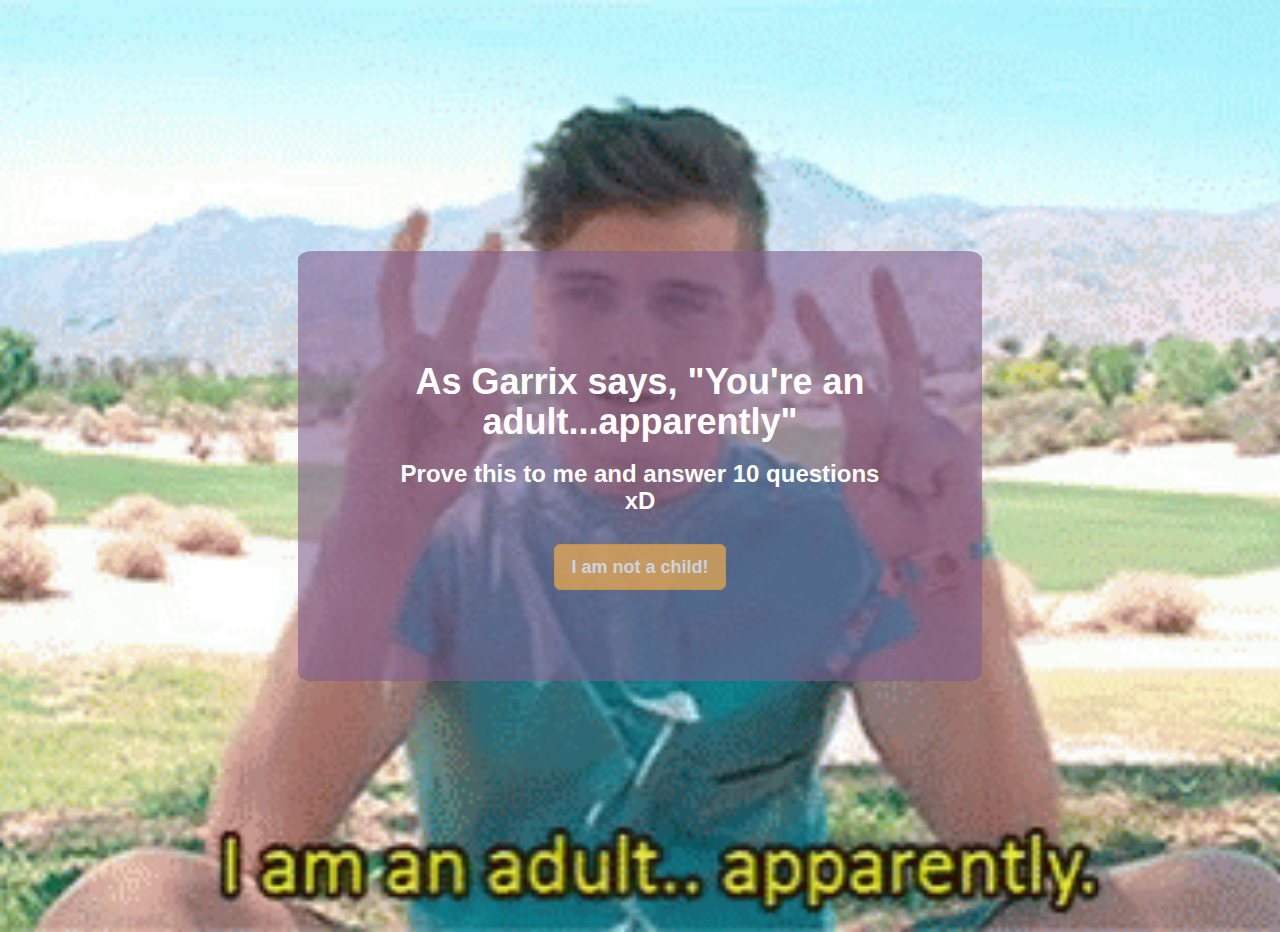
<file: minigame.html>
<!DOCTYPE html>
<html>
    <head>
        <title>Happy Birthday Bitch :D</title>
        <script type="text/javascript" src="Bootstrap/js/jquery-3.5.1.min.js"></script>
        <script type="text/javascript" src="Bootstrap/js/bootstrap.min.js"></script>
        <link rel="stylesheet" type="text/css" href="style.css">
        <script src="scripting.js"></script>
        <meta charset="UTF-8">
        <meta name="viewport" content="width=device-width, initial-scale=1.0">
        <link rel="stylesheet" type="text/css" href="Bootstrap/css/bootstrap.min.css">
    </head>
    <body>
        <div class="game_page">
            <div class="container">
                <div class="t2" id="intro_to_minigame">
                    <h1><strong>As Garrix says, "You're an adult...apparently"</strong></h1>
                    <h3><strong>Prove this to me and answer 10 questions xD</strong></h3>
                    <br>
                    <button class="btn btn-lg btn-warning" onclick="startgame()">
                        <strong>I am not a child!</strong>
                    </button>
                </div>
                <div class="timer" id="timer">
                    <h2><strong>Time Left</strong></h2>
                    <h2 id="time">2 : 00</h2>
                    <input type="number" id="maxmin" value="1" hidden>
                    <input type="number" id="maxsec" value="60" hidden>
                </div>
                <div class="quiz" id="minigame">
                    <div class="tab form-group-lg" id="tab1">
                        <h3><strong>Q1. Who is the mother of the artist, who painted the world's oldest oil painting?</strong></h3><br>
                        <input type="text" name="q1" placeholder="Type your answer here" class="form-control" autocomplete="off" required><br>
                        <button class="btn btn-lg btn-primary center-block" onclick="questions(1)">Next >></button>
                    </div>
                    <div class="tab form-group-lg" id="tab2">
                        <h3><strong>Q2. What is the hobby of the inventor of 'heliography'?</strong></h3><br>
                        <input type="text" name="q2" placeholder="Type your answer here" class="form-control" autocomplete="off" required><br>
                        <button class="btn btn-lg btn-primary center-block" onclick="questions(2)">Next >></button>
                    </div>
                    <div class="tab form-group-lg" id="tab3">
                        <h3><strong>Q3. What is the purpose of 'Grasobern Card Game'?</strong></h3><br>
                        <input type="text" name="q3" placeholder="Type your answer here" class="form-control" autocomplete="off" required><br>
                        <button class="btn btn-lg btn-primary center-block" onclick="questions(3)">Next >></button>
                    </div>
                    <div class="tab form-group-lg" id="tab4">
                        <h3><strong>Q4. Why was 'DogeCoinDark' not preferred as a brand name than 'Verge Currency'?</strong></h3><br>
                        <input type="text" name="q4" placeholder="Type your answer here" class="form-control" autocomplete="off" required><br>
                        <button class="btn btn-lg btn-primary center-block" onclick="questions(4)">Next >></button>
                    </div>
                    <div class="tab form-group-lg" id="tab5">
                        <h3><strong>Q5. What body part does the planet allude, whose natural moon is 'Ophelia'?</strong></h3><br>
                        <input type="text" name="q5" placeholder="Type your answer here" class="form-control" autocomplete="off" required><br>
                        <button class="btn btn-lg btn-primary center-block" onclick="questions(5)">Next >></button>
                    </div>
                    <div class="tab form-group-lg" id="tab6">
                        <h3><strong>Q6. What name should have been given for the Antarctic ice sheets, instead of 'fresh water'?</strong></h3><br>
                        <input type="text" name="q6" placeholder="Type your answer here" class="form-control" autocomplete="off" required><br>
                        <button class="btn btn-lg btn-primary center-block" onclick="questions(6)">Next >></button>
                    </div>
                    <div class="tab form-group-lg" id="tab7">
                        <h3><strong>Q7. What is the name of Vin Diesel's family business?</strong></h3><br>
                        <input type="text" name="q7" placeholder="Type your answer here" class="form-control" autocomplete="off" required><br>
                        <button class="btn btn-lg btn-primary center-block" onclick="questions(7)">Next >></button>
                    </div>
                    <div class="tab form-group-lg" id="tab8">
                        <h3><strong>Q8. What item was used to discover 'Comet Hyakutake'?</strong></h3><br>
                        <input type="text" name="q8" placeholder="Type your answer here" class="form-control" autocomplete="off" required><br>
                        <button class="btn btn-lg btn-primary center-block" onclick="questions(8)">Next >></button>
                    </div>
                    <div class="tab form-group-lg" id="tab9">
                        <h3><strong>Q9. Why does FIFA use a cup to represent the world?</strong></h3><br>
                        <input type="text" name="q9" placeholder="Type your answer here" class="form-control" autocomplete="off" required><br>
                        <button class="btn btn-lg btn-primary center-block" onclick="questions(9)">Next >></button>
                    </div>
                    <div class="tab form-group-lg" id="tab10">
                        <h3><strong>Q10. Which is the most incestuous place in the world?</strong></h3><br>
                        <input type="text" name="q10" placeholder="Type your answer here" class="form-control" autocomplete="off" required><br>
                        <button class="btn btn-lg btn-success center-block" onclick="questions(10)">Submit quiz</button>
                    </div>
                    <div class="tab form-group-lg" id="tab11">
                        <h3 class="text-info"><strong>You thought there were only 10 questions hehe :p</strong></h3>
                        <h3><strong>Q11. What was the favourite shampoo of the Governor-General of India of 1916?</strong></h3><br>
                        <input type="text" name="q11" placeholder="Type your answer here" class="form-control" autocomplete="off" required><br>
                        <button class="btn btn-lg btn-primary center-block" onclick="questions(11)">Next >></button>
                    </div>
                    <div class="tab form-group-lg" id="tab12">
                        <h3 class="text-info"><strong>Go on...there's more of these questions.</strong></h3>
                        <h3><strong>Q12. How did Edgeworth David mount Mount 'Erebus'?</strong></h3><br>
                        <input type="text" name="q12" placeholder="Type your answer here" class="form-control" autocomplete="off" required><br>
                        <button class="btn btn-lg btn-primary center-block" onclick="questions(12)">Next >></button>
                    </div>
                    <div class="tab form-group-lg" id="tab13">
                        <h3 class="text-info"><strong>Nope...not the end of the quiz yet...</strong></h3>
                        <h3><strong>Q13. What should have been the full name of the 'Alibaba group'?</strong></h3><br>
                        <input type="text" name="q13" placeholder="Type your answer here" class="form-control" autocomplete="off" required><br>
                        <button class="btn btn-lg btn-primary center-block" onclick="questions(13)">Next >></button>
                    </div>
                    <div class="tab form-group-lg" id="tab14">
                        <h3 class="text-info"><strong>You're sure you're an adult? Lmfaoooo then don't give up!</strong></h3>
                        <h3><strong>Q14. What is the name of Ronaldo's father's nephew's sister's grandmother's brother's lover?</strong></h3><br>
                        <input type="text" name="q14" placeholder="Type your answer here" class="form-control" autocomplete="off" required><br>
                        <button class="btn btn-lg btn-primary center-block" onclick="questions(14)">Next >></button>
                    </div>
                    <div class="tab form-group-lg" id="tab15">
                        <h3 class="text-info"><strong>Okay okay, this is the actual end of the quiz :)</strong></h3>
                        <h3><strong>Q15. Y r u gae?</strong></h3><br>
                        <input type="text" name="q15" placeholder="Type your answer here" class="form-control" autocomplete="off" required><br>
                        <button class="btn btn-lg btn-success center-block" id="final_question" onclick="questions(15)">Submit quiz</button>
                    </div>
                </div>
            </div>
        </div>
    </body>
</html>
</file>
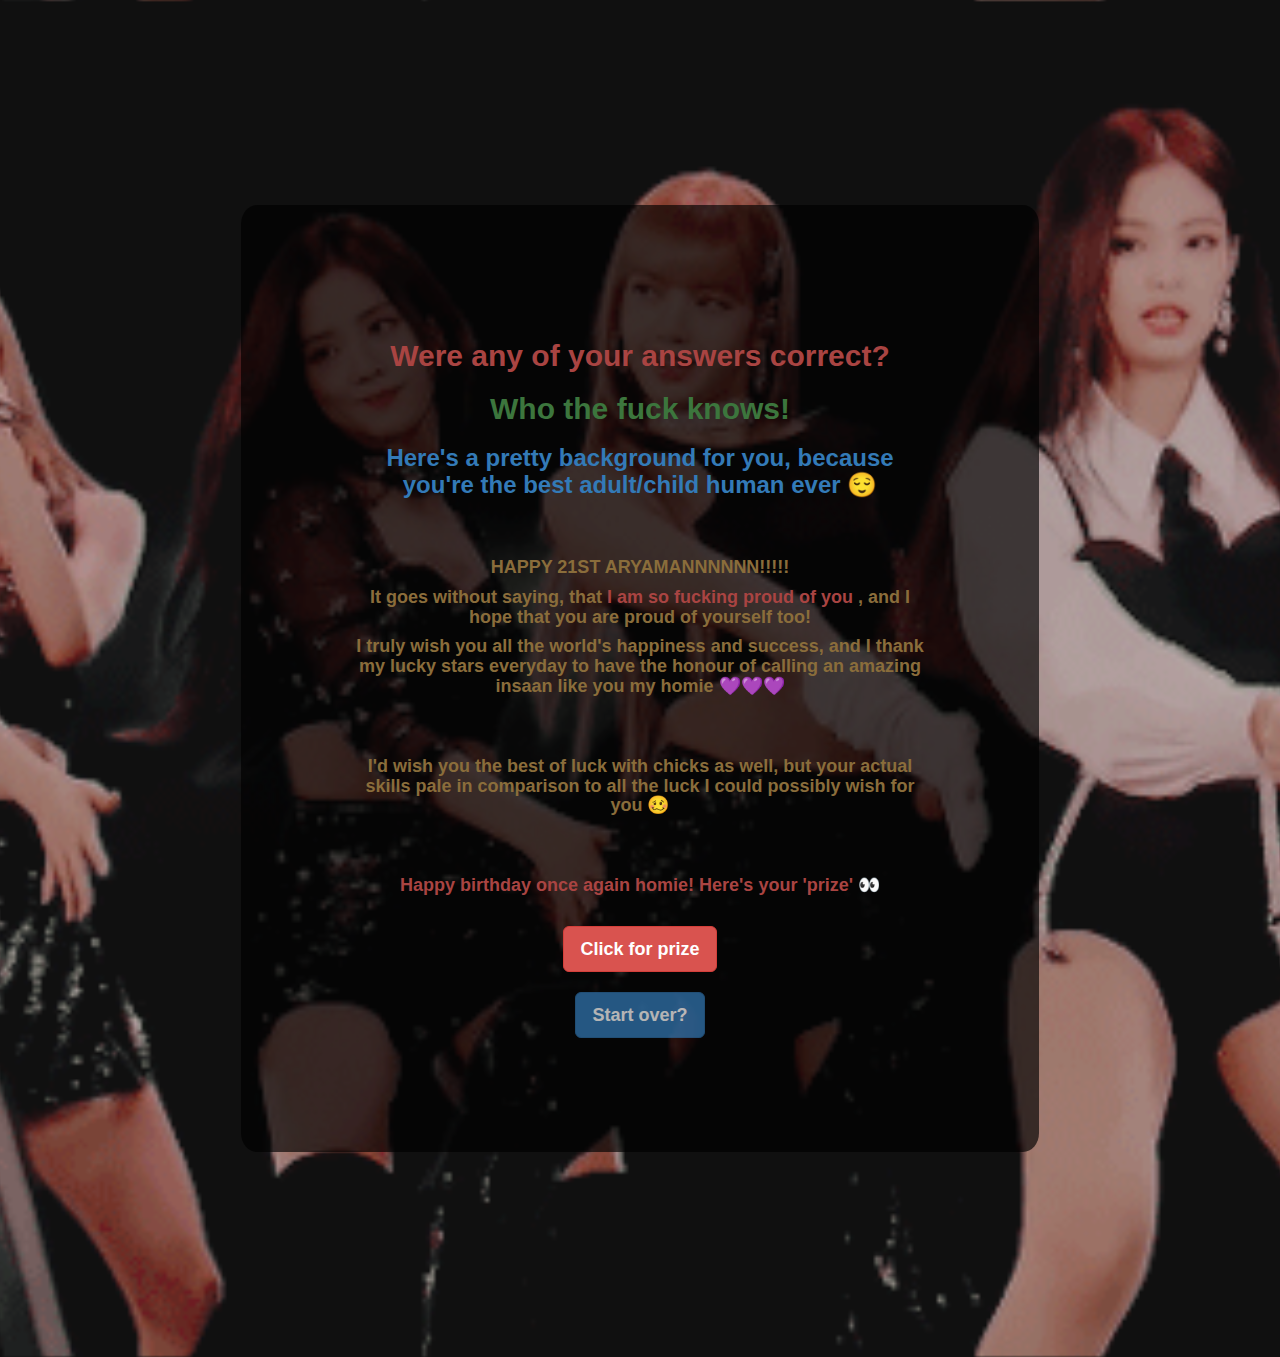
<file: result.html>
<!DOCTYPE html>
<html>
    <head>
        <title>Happy Birthday Bitch :D</title>
        <script type="text/javascript" src="Bootstrap/js/jquery-3.5.1.min.js"></script>
        <script type="text/javascript" src="Bootstrap/js/bootstrap.min.js"></script>
        <link rel="stylesheet" type="text/css" href="style.css">
        <script src="scripting.js"></script>
        <meta charset="UTF-8">
        <meta name="viewport" content="width=device-width, initial-scale=1.0">
        <link rel="stylesheet" type="text/css" href="Bootstrap/css/bootstrap.min.css">
    </head>
    <body>
        <div class="result_page">
            <div class="container">
                <div class="t3">
                    <h2 class="text-danger"><strong>Were any of your answers correct?</strong></h2>
                    <h2 class="text-success"><strong>Who the fuck knows!</strong></h2>
                    <h3 class="text-primary">
                        <strong>
                            Here's a pretty background for you, because you're 
                            the best adult/child human ever 😌
                        </strong>
                    </h3>
                    <br><br>
                    <h4 class="text-warning"><strong>HAPPY 21ST ARYAMANNNNNN!!!!!</strong></h4>
                    <h4 class="text-warning">
                        <strong>
                            It goes without saying, that 
                            <strong class="text-danger">I am so fucking proud of you</strong>
                            , and I hope that you are proud of yourself too!
                        </strong>
                    </h4>
                    <h4 class="text-warning">
                        <strong>
                            I truly wish you all the world's happiness and success, and I thank my lucky stars 
                            everyday to have the honour of calling an amazing insaan like you my homie 💜💜💜
                        </strong>
                    </h4>
                    <br><br>
                    <h4 class="text-warning">
                        <strong>
                            I'd wish you the best of luck with chicks as well, but your actual skills pale 
                            in comparison to all the luck I could possibly wish for you 🥴 
                        </strong>
                    </h4>
                    <br><br>
                    <h4 class="text-danger"><strong>Happy birthday once again homie! Here's your 'prize' 👀</strong></h4>
                    <br>
                    <a class="btn btn-lg btn-danger" href="https://drive.google.com/file/d/1keoB0HELVCaorms4Pv5rBCBO3oshKZbb/view?usp=sharing" target="_blank"><strong>Click for prize</strong></a>
                    <br><br>
                    <a class="btn btn-lg btn-primary" href="index.html"><strong>Start over?</strong></a>
                </div>
            </div>
        </div>
    </body>
</html>
</file>
<file: style.css>
body
{
    font-family: "Monaco", monospace;
}
.index_page
{
    background: url("images/211786.gif") repeat-y center;
    background-size: cover;
    text-align: center;
}
.game_page
{
    background: url("images/mg.gif") repeat-y center;
    background-size: cover;
    text-align: center;
}
.result_page
{
    background: url("images/bp.gif") repeat-y center;
    background-size: cover;
    text-align: center;
}
.timer
{
    background-color: rgba(68, 68, 64, 1);
    margin-top: 8%;
    margin-left: auto;
    padding: 2%;
    border-radius: 2%;
    position: relative;
    max-width: 20%;
    color: #fff;
    display: none;
}
.t1
{
    background-color: rgba(0, 0, 0, 0.8);
    margin-top: 16.5%;
    margin-bottom: 16.5%;
    margin-left: auto;
    margin-right: auto;
    padding: 10%;
    border-radius: 2%;
    position: relative;
    max-width: 70%;
    color: #fff;
}
.t2
{
    background-color: rgba(126, 93, 142, 0.6);
    margin-top: 22%;
    margin-bottom: 22%;
    margin-left: auto;
    margin-right: auto;
    padding: 8%;
    border-radius: 2%;
    position: relative;
    max-width: 60%;
    color: #fff;
}
.t3
{
    background-color: rgba(0, 0, 0, 0.65);
    margin-top: 18%;
    margin-bottom: 18%;
    margin-left: auto;
    margin-right: auto;
    padding: 10%;
    border-radius: 2%;
    position: relative;
    max-width: 70%;
    color: #fff;
}
.tab
{
    display: none;
    color: #990000;
}
.quiz
{
    background-color: rgba(255, 243, 153, 0.9);
    margin-top: 10%;
    margin-bottom: 10%;
    margin-left: auto;
    margin-right: auto;
    padding: 8%;
    border-radius: 2%;
    position: relative;
    max-width: 70%;
    color: #fff;
    display: none;
}
.btn-warning
{
    opacity: 0.7;
}
.btn-warning:hover
{
    opacity: 1;
}
.btn-success
{
    opacity: 0.7;
}
.btn-success:hover
{
    opacity: 1;
}
.btn-primary
{
    opacity: 0.7;
}
.btn-primary:hover
{
    opacity: 1;
}
</file>
